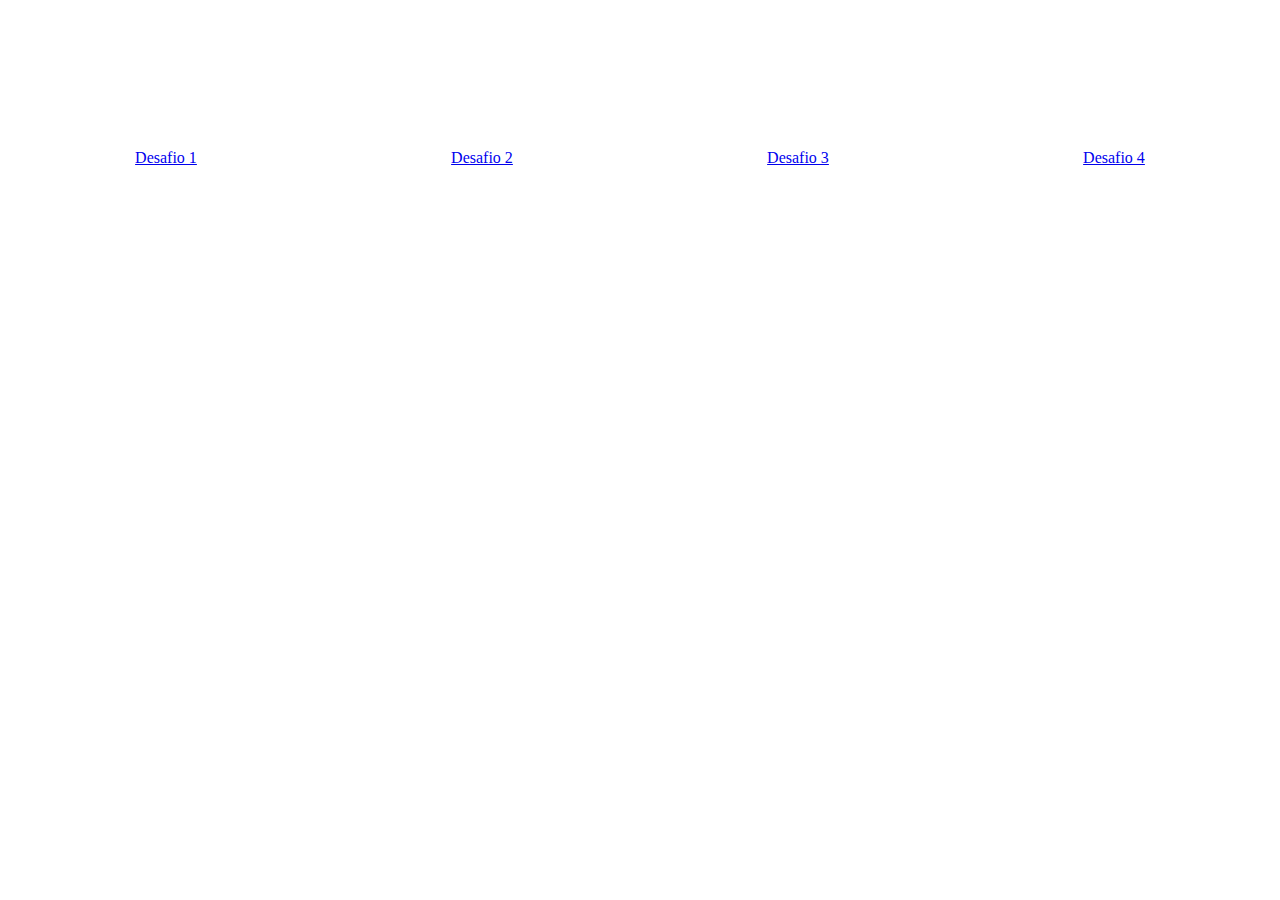
<file: index.html>
<!DOCTYPE html>
<html lang="es">
<head>
    <meta charset="UTF-8">
    <meta name="viewport" content="width=device-width, initial-scale=1.0">
    <link rel="stylesheet" href="assets/css/index.css">
    <title>Desafio 3: Funciones.</title>
</head>
<body>
    <section id="desafios">
        <div><a href="./assets/js/1_funcion.js">Desafio 1</a></div>
        <div><a href="./assets/js/2_arrow.js">Desafio 2</a></div>
        <div><a href="./assets/html/req3.html">Desafio 3</a></div>
        <div><a href="./assets/html/req4.html">Desafio 4</a></div>
    </section>
</body>
</html>
</file>
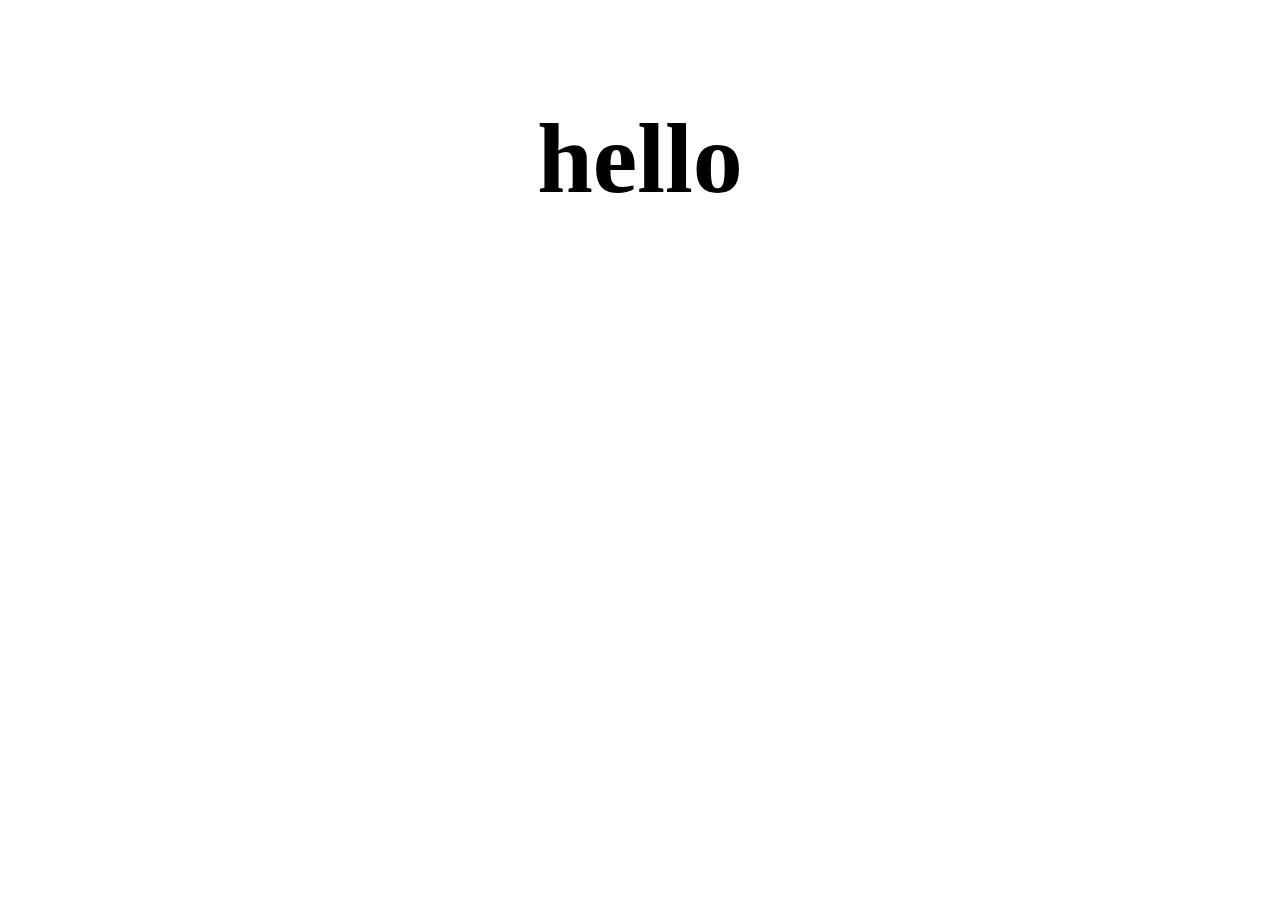
<file: assets/html/req3.html>
<!DOCTYPE html>
<html lang="es">
<head>
    <meta charset="UTF-8">
    <meta name="viewport" content="width=device-width, initial-scale=1.0">
    <link rel="stylesheet" href="../css/req3.css">
    <title>Requerimiento 3</title>
</head>
<body>
    <div id="ele1">hello</div>

    <script src="../js/req3.js"></script>
</body>
</html>
</file>
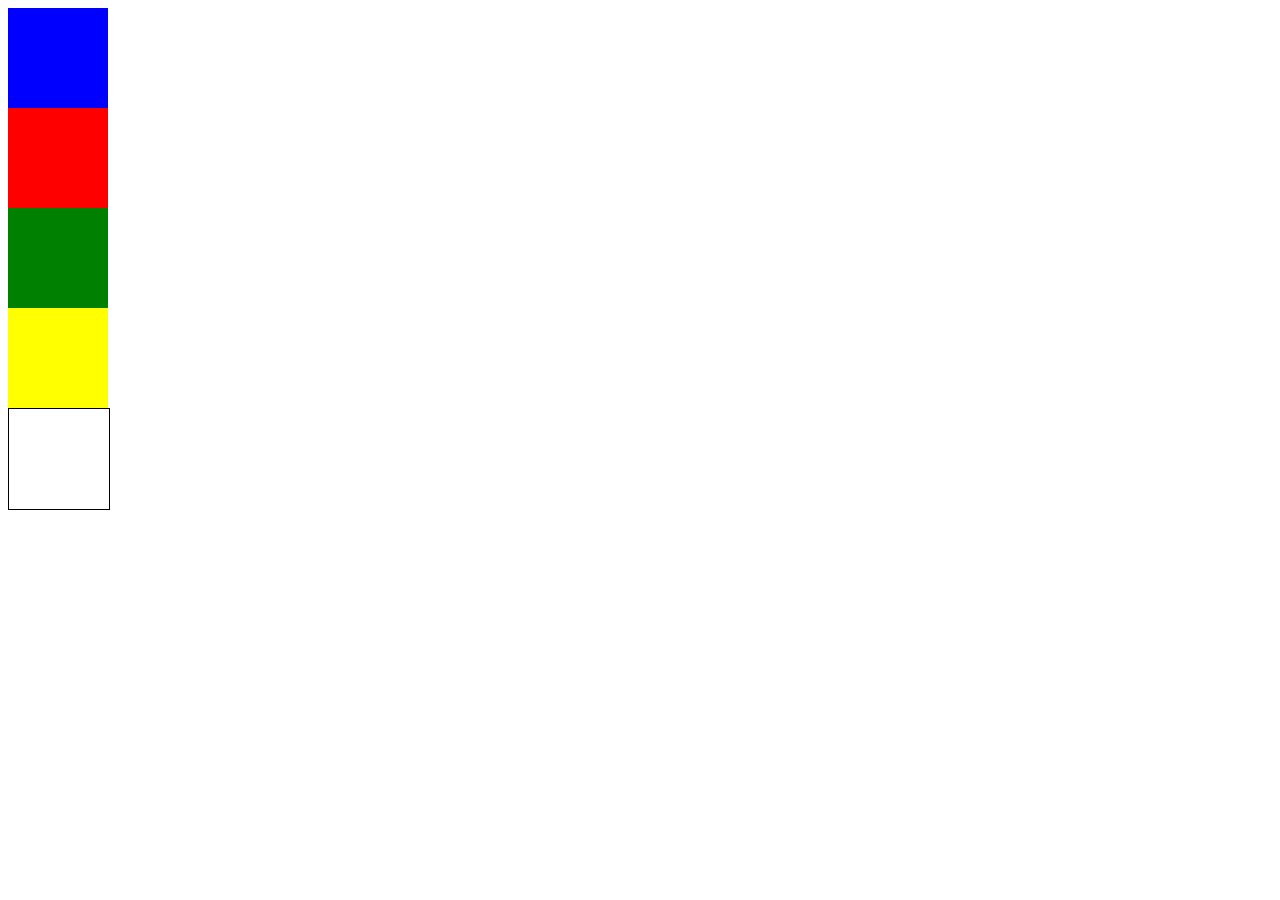
<file: assets/html/req4.html>
<!DOCTYPE html>
<html lang="es">
<head>
    <meta charset="UTF-8">
    <meta name="viewport" content="width=device-width, initial-scale=1.0">
    <link rel="stylesheet" href="../css/req4.css">
    <title>Requerimiento 4</title>
</head>
<body>
    <section id="container-box">
        <div id="azul"></div>
        <div id="rojo"></div>
        <div id="verde"></div>
        <div id="amarillo"></div>
        <div id="key"></div>
    </section>

    <script src="../js/req4.js"></script>
</body>
</html>
</file>
<file: assets/css/index.css>
#desafios{
    height: 300px;
    display: flex;
    justify-content: space-around;
    align-items: center;
}
</file>
<file: assets/css/req3.css>
#ele1{
    display: flex;
    height: 300px;
    font-weight: 900;
    font-size: 100px;
    justify-content: center;
    align-items: center;
}
</file>
<file: assets/css/req4.css>
#azul{
    background-color: blue ;
    width: 100px;
    height: 100px;
}
#rojo{
    background-color: red;
    width: 100px;
    height: 100px;
}
#verde{
    background-color: green;
    width: 100px;
    height: 100px;
}
#amarillo{
    background-color: yellow;
    width: 100px;
    height: 100px;
}
#key{
    width: 100px;
    height: 100px;
    border: 1px solid black;
}
</file>
